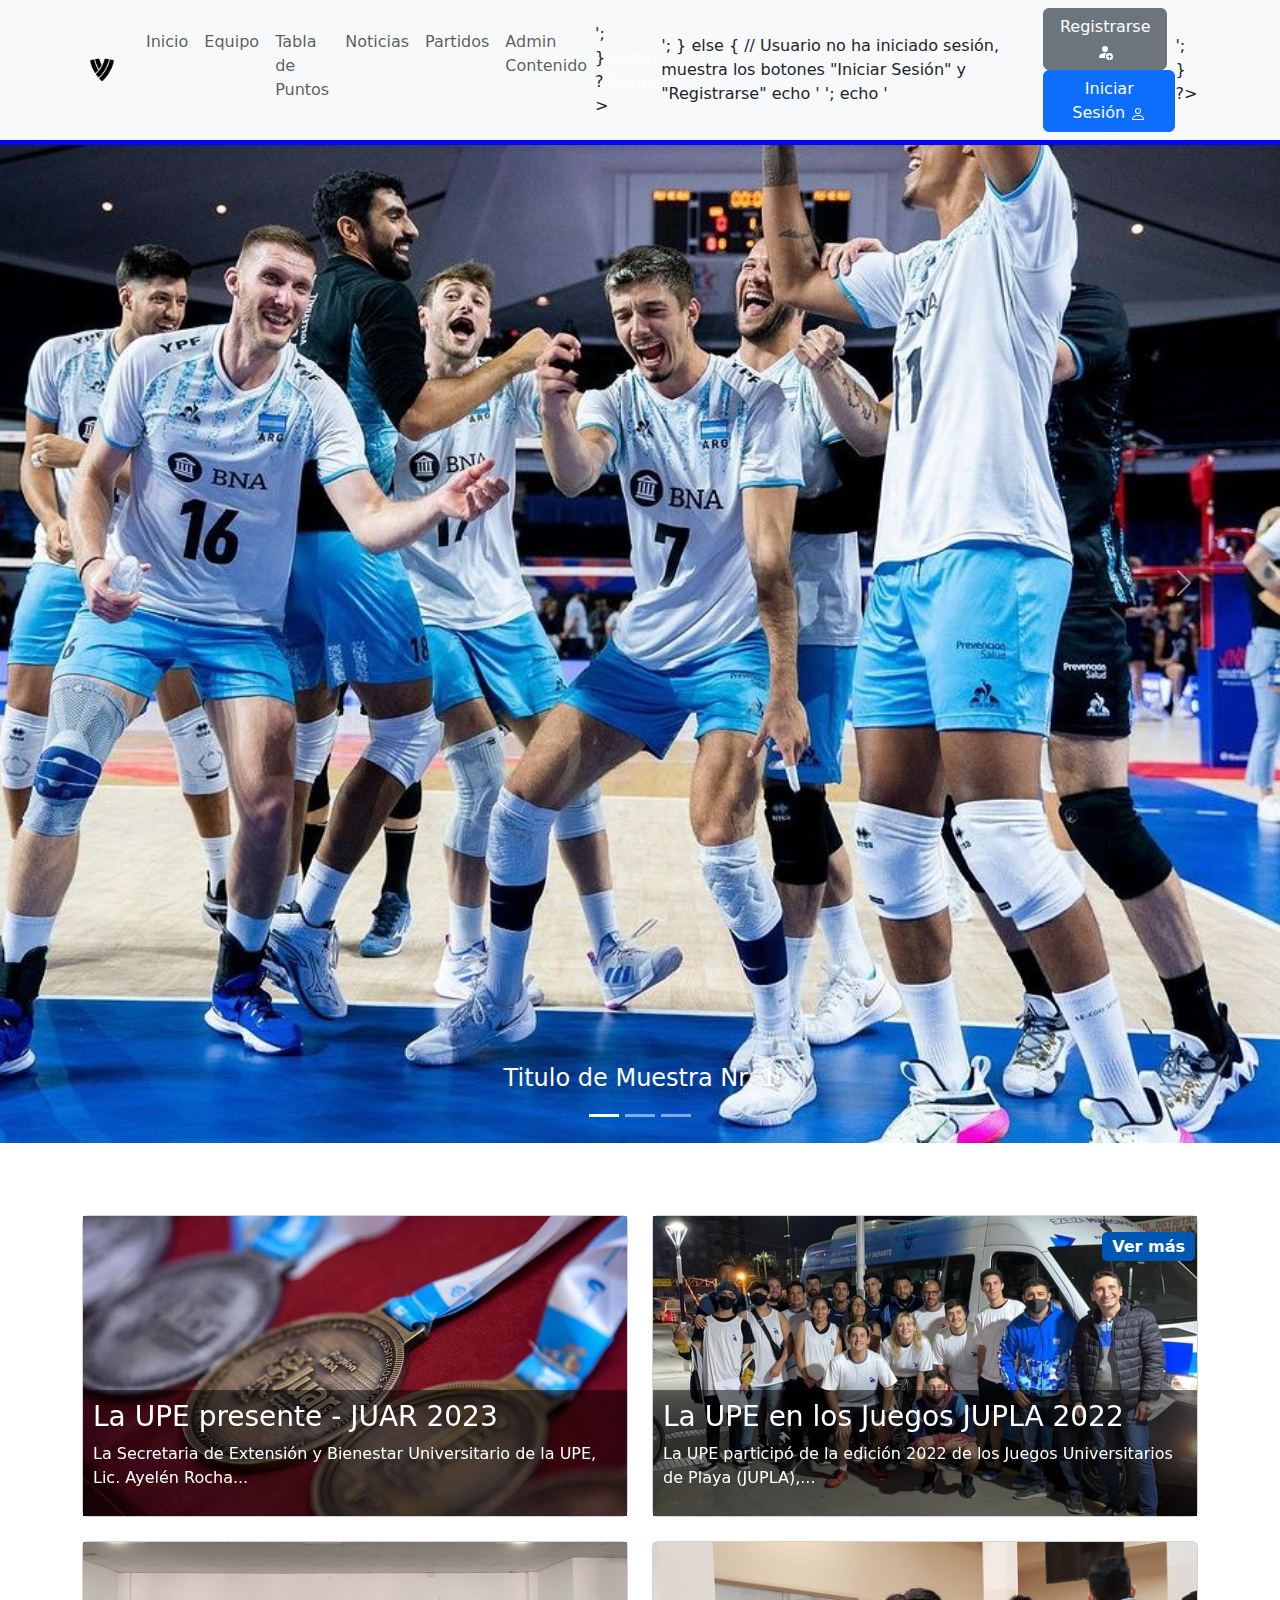
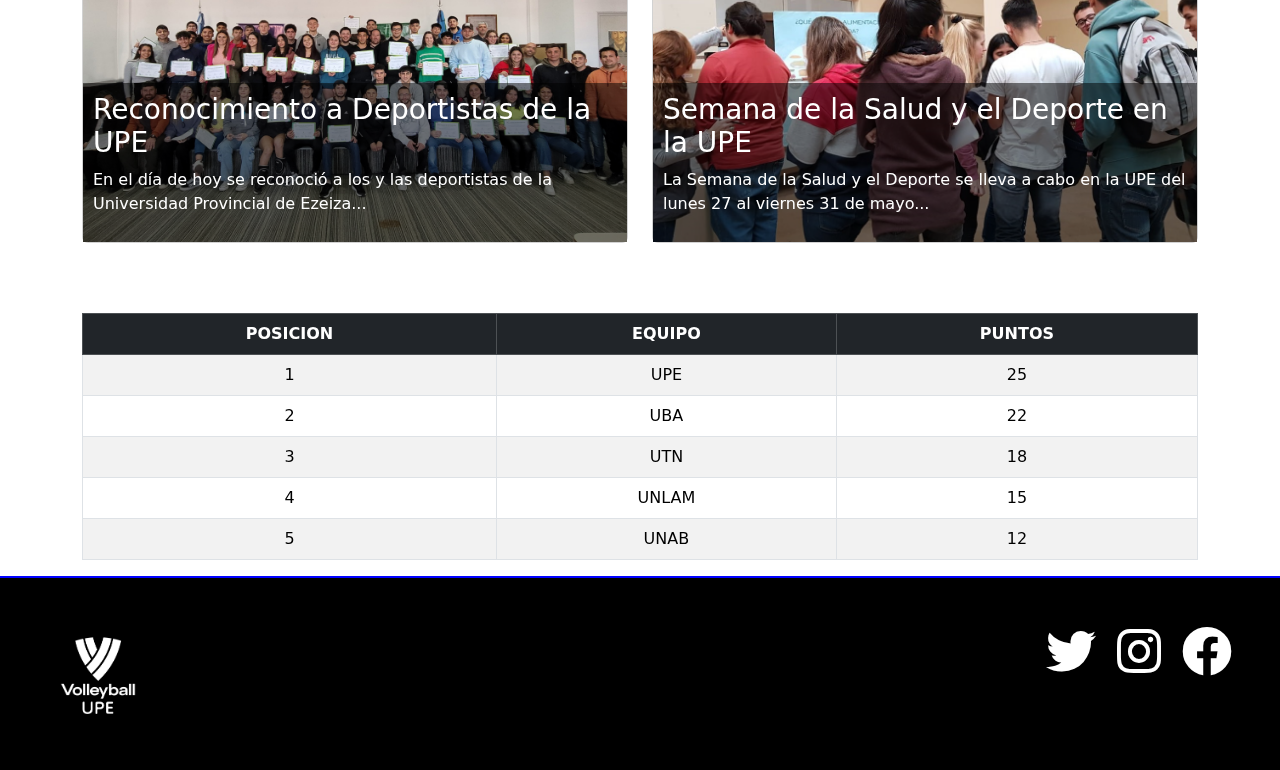
<file: VolleyUPE/frontend/index.html>
<!DOCTYPE html>
<html lang="en">
<head>
    <meta charset="UTF-8">
    <meta name="viewport" content="width=device-width, initial-scale=1.0">
    <title>Club Voley UPE</title>
    <script defer src="script.js"></script>
    <script defer src="scriptForm.js"></script>
    <link rel="stylesheet" href="styles.css">
    <script src="https://ajax.googleapis.com/ajax/libs/jquery/3.2.1/jquery.min.js"></script>
    <link href="https://cdn.jsdelivr.net/npm/bootstrap@5.3.1/dist/css/bootstrap.min.css" rel="stylesheet">
    <script src="https://cdn.jsdelivr.net/npm/bootstrap@5.3.1/dist/js/bootstrap.bundle.min.js"></script>
    <link rel="stylesheet" href="https://cdnjs.cloudflare.com/ajax/libs/font-awesome/5.15.3/css/all.min.css">
</head>
<body >
    <div id="fondo"></div>
        <!-- Incluyo la barra de navegación utilizando JavaScript -->
    <div id="navbar-container"></div>

 

    <!-- Carrusel de Fotos -->

    <div id="CarruselFotos">
        <div id="demo" class="carousel slide carrusel" data-bs-ride="carousel">
            <div class="carousel-indicators text-center">
                <button type="button" data-bs-target="#demo" data-bs-slide-to="0" class="active"></button>
                <button type="button" data-bs-target="#demo" data-bs-slide-to="1" class=""></button>
                <button type="button" data-bs-target="#demo" data-bs-slide-to="2"></button>
            </div>
    
            <div class="carousel-inner text-center text-white">
                <div class="carousel-item active text-center">
                    <img src="../imagenes/carrusel/voleyargentina.jpg" alt="" class="d-block w-100 mx-auto">
                    <div class="carousel-caption">
                        <h3>Titulo de Muestra Nr. 1</h3>
                    </div>
                </div>
                <div class="carousel-item text-center">
                    <img src="../imagenes/carrusel/brasilvoley.jpg" alt="" class="d-block w-100 mx-auto">
                    <div class="carousel-caption">
                        <h3>Titulo de Muestra Nr. 2</h3>
                    </div>
                </div>
                <div class="carousel-item text-center">
                    <img src="../imagenes/carrusel/beachvoley.jpg" alt="" class="d-block w-100 mx-auto">
                    <div class="carousel-caption">
                        <h3>Titulo de Muestra Nr. 3</h3>
                    </div>
                </div>
            </div>
    
            <button class="carousel-control-prev btn btn-secondary" type="button" data-bs-target="#demo" data-bs-slide="prev">
                <span class="carousel-control-prev-icon"></span>
            </button>
            <button class="carousel-control-next btn btn-primary" type="button" data-bs-target="#demo" data-bs-slide="next">
                <span class="carousel-control-next-icon"></span>
            </button>
        </div>
    </div><br>

        <!-- Apartado de Noticias -->
        <div class="container mt-5" id="noticias">
            <div class="row">
                <!-- Noticia 1 -->
                <div class="col-md-6">
                    <div class="card mb-4">
                        <img class="imagen" src="../imagenes/noticias/medalla.jpg" alt="medalla">
                        <div class="texto-superpuesto">
                            <h3>La UPE presente - JUAR 2023</h3>
                            <p>La Secretaria de Extensión y Bienestar Universitario de la UPE, Lic. Ayelén Rocha...</p>
                        </div>
                    </div>
                </div>

                <!-- Noticia 2 -->
                <div class="col-md-6">
                    <div class="card mb-4">
                        <img class="imagen" src="../imagenes/noticias/jupla.jpg" alt="jupla">
                        <div class="texto-superpuesto">
                            <h3>La UPE en los Juegos JUPLA 2022</h3>
                            <p>La UPE participó de la edición 2022 de los Juegos Universitarios de Playa (JUPLA),...</p>
                        </div>
                    </div>
                </div>

                <!-- Noticia 3 -->
                <div class="col-md-6">
                    <div class="card mb-4">
                        <img src="../imagenes/noticias/juar2023.jpg" alt="juar2023" class="imagen">
                        <div class="texto-superpuesto">
                            <h3>Reconocimiento a Deportistas de la UPE</h3>
                            <p>En el día de hoy se reconoció a los y las deportistas de la Universidad Provincial de Ezeiza...</p>
                        </div>
                    </div>
                </div>

                <!-- Noticia 4 -->
                <div class="col-md-6">
                    <div class="card mb-4">
                        <img src="../imagenes/noticias/salud.jpg" alt="jupla" class="imagen">
                        <div class="texto-superpuesto">
                            <h3>Semana de la Salud y el Deporte en la UPE</h3>
                            <p>La Semana de la Salud y el Deporte se lleva a cabo en la UPE del lunes 27 al viernes 31 de mayo...</p>
                        </div>
                    </div>
                </div>
            </div>

            <!-- Botón "Ver más" -->
            <div class="ver-mas">
                <a href="noticias.html">Ver más</a>
            </div>
        </div>

        <!-- Tabla de Posiciones -->
        <div id="tablaposiciones">
            <div class="container text-left text-color-white">
                <!-- Contenedor flex para alinear horizontalmente -->
                <div class="table-title-container d-flex justify-content-between align-items-center tabladepuntos">
                    <h2>Tabla de Puntos</h2>
                    <button class="arrow-button"><a href="ranking.html">Ver Todo &rarr;</a></span></button>
                </div>
            </div>

            <div class="container text-center">
                <div class="table-responsive">
                    <table class="table table-bordered table-striped">
                        <thead class="table-dark">
                            <tr>
                                <th>POSICION</th>
                                <th>EQUIPO</th>
                                <th>PUNTOS</th>
                            </tr>
                        </thead>
                        <tbody>
                            <tr>
                                <td>1</td>
                                <td>UPE</td>
                                <td>25</td>
                            </tr>
                            <tr>
                                <td>2</td>
                                <td>UBA</td>
                                <td>22</td>
                            </tr>
                            <tr>
                                <td>3</td>
                                <td>UTN</td>
                                <td>18</td>
                            </tr>
                            <tr>
                                <td>4</td>
                                <td>UNLAM</td>
                                <td>15</td>
                            </tr>
                            <tr>
                                <td>5</td>
                                <td>UNAB</td>
                                <td>12</td>
                            </tr>
                        </tbody>
                    </table>
                </div>
            </div>

        </div> 

        <footer>
            <!-- Incluyo el footer utilizando JavaScript -->
            <div id="footer-container"></div>
        </footer>


</body>
</html>
</file>
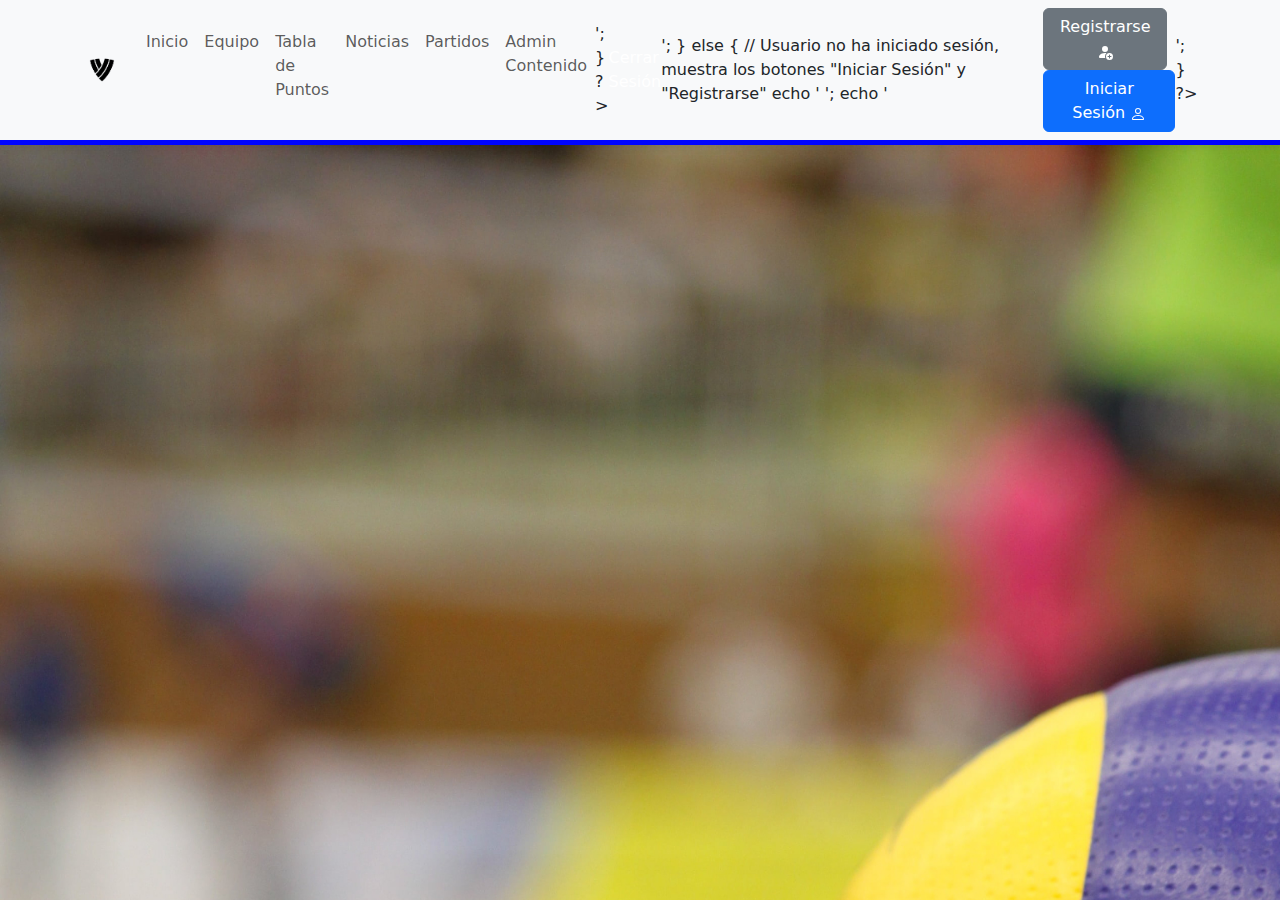
<file: VolleyUPE/frontend/administrador.html>
<!DOCTYPE html>
<html lang="en">
<head>
    <meta charset="UTF-8">
    <meta name="viewport" content="width=device-width, initial-scale=1.0">
    <title>Document</title>
    <script defer src="script.js"></script>
    <link rel="stylesheet" href="styles.css">
    <script src="https://ajax.googleapis.com/ajax/libs/jquery/3.2.1/jquery.min.js"></script>
    <link href="https://cdn.jsdelivr.net/npm/bootstrap@5.3.1/dist/css/bootstrap.min.css" rel="stylesheet">
    <script src="https://cdn.jsdelivr.net/npm/bootstrap@5.3.1/dist/js/bootstrap.bundle.min.js"></script>
    <link rel="stylesheet" href="https://cdnjs.cloudflare.com/ajax/libs/font-awesome/5.15.3/css/all.min.css">
</head>
<body>
    <div id="fondo"></div>
    <!-- Incluyo la barra de navegación utilizando JavaScript -->
    <div id="navbar-container"></div>

    <!-- Modales de inicio de sesion y registro, los incluyo ocn javascript -->
    <div id="modal-container"></div>
    

</body>
</html>
</file>
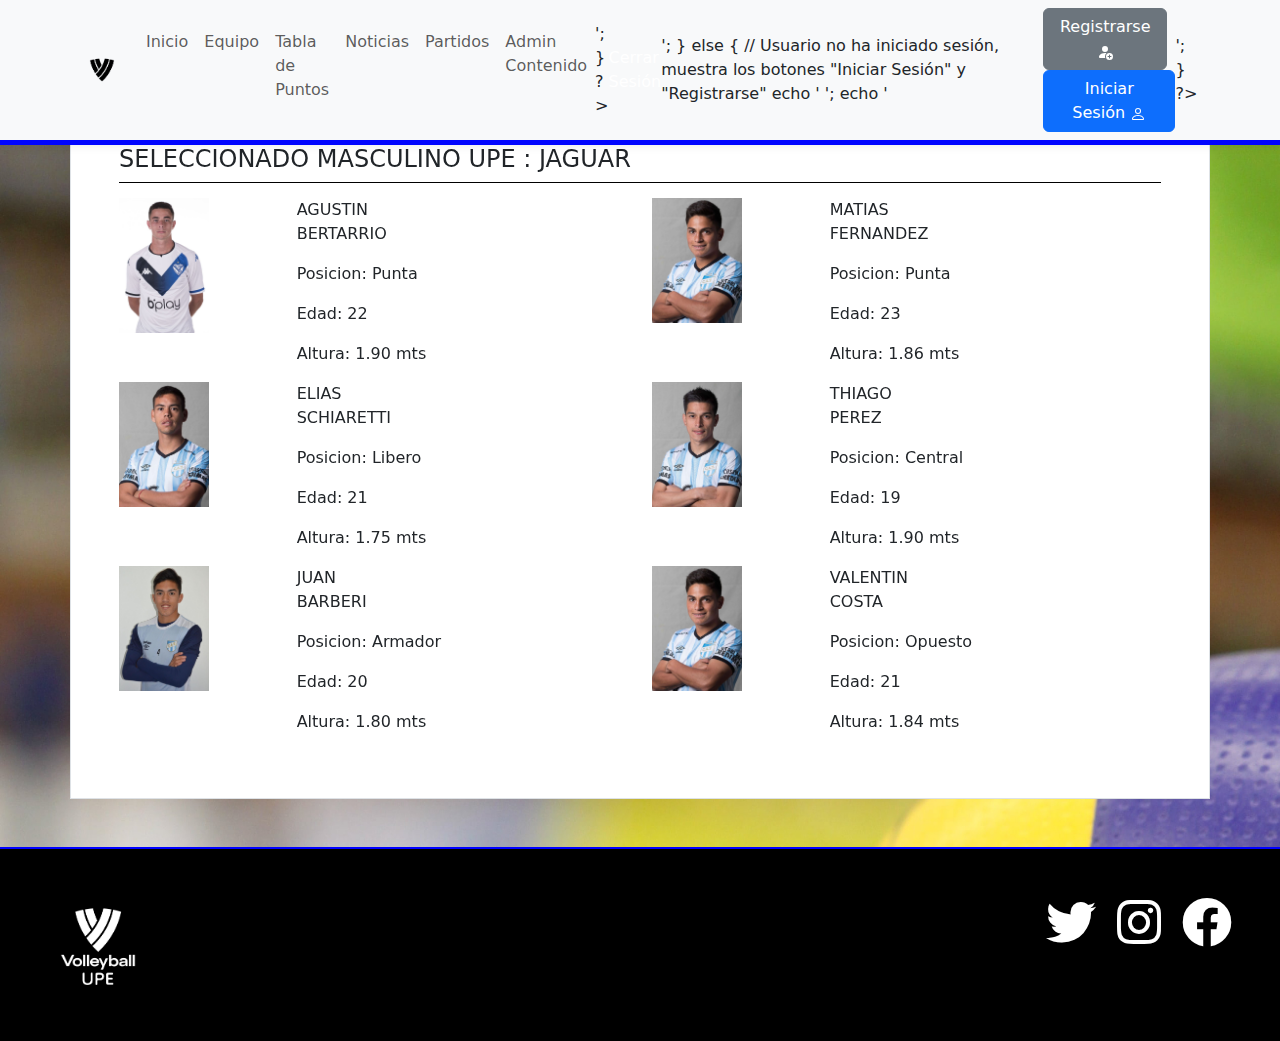
<file: VolleyUPE/frontend/equipo.html>
<!DOCTYPE html>
<html lang="en">
<head>
    <meta charset="UTF-8">
    <meta name="viewport" content="width=device-width, initial-scale=1.0">
    <title>Club Voley UPE</title>
    <script defer src="script.js"></script>
    <link rel="stylesheet" href="stylesEquipo.css">
    <script src="https://ajax.googleapis.com/ajax/libs/jquery/3.2.1/jquery.min.js"></script>
    <link href="https://cdn.jsdelivr.net/npm/bootstrap@5.3.1/dist/css/bootstrap.min.css" rel="stylesheet">
    <script src="https://cdn.jsdelivr.net/npm/bootstrap@5.3.1/dist/js/bootstrap.bundle.min.js"></script>
    <link rel="stylesheet" href="https://cdnjs.cloudflare.com/ajax/libs/font-awesome/5.15.3/css/all.min.css">
</head>
<body>
 <!--Fondo original-->
    <div id="fondo"></div>
 <!--barra de navegacion-->
    <div id="navbar-container"></div><br>


    <div id="jugadores"  class="container p-5 my-5 border">
       <div class="container-titulo">
          <h4 class="tit-jugadores">SELECCIONADO MASCULINO UPE : JAGUAR</h4>
       </div>
       

  <!--ficha jugadores-->
        <div class="row">
            <div class="col-md-2">
                <img class="Fichasimg" src="../imagenes/jugadores/defensor.jfif" alt="">
            </div>
            <div class="col-md-4">
                <div class="txtF">
                    <p>AGUSTIN<br><span> BERTARRIO</span></p>
                    <p><span class="rol">Posicion: Punta</span></p>
                    <p>Edad: 22</p>
                    <p>Altura: 1.90 mts</p>

                </div>
            </div>
    <!--2-->
            <div class="col-md-2">
                <img class="Fichasimg" src="../imagenes/jugadores/volante.jfif" alt="">
            </div>
            <div class="col-md-4">
                <div class="txtF">
                    <p>MATIAS<br><span>FERNANDEZ</span></p>
                    <p><span class="rol">Posicion: Punta</span></p>
                    <p>Edad: 23</p>
                    <p>Altura: 1.86 mts</p>
                </div>
            </div><br>
    <!--3-->
            <div class="col-md-2">
                <img class="Fichasimg" src="../imagenes/jugadores/armador.jfif" alt="">
            </div>
            <div class="col-md-4">
                <div class="txtF">
                    <p>ELIAS<br><span>SCHIARETTI</span></p>
                    <p><span class="rol">Posicion: Libero</span></p>
                    <p>Edad: 21</p>
                    <p>Altura: 1.75 mts</p>

                </div>
            </div>

    <!--4-->
            <div class="col-md-2">
                <img class="Fichasimg" src="../imagenes/jugadores/jugador3.jfif" alt="">
            </div>
            <div class="col-md-4">
                <div class="txtF">
                    <p>THIAGO<br><span>PEREZ</span></p>
                    <p><span class="rol">Posicion: Central</span></p>
                    <p>Edad: 19</p>
                    <p>Altura: 1.90 mts</p>

                </div>
            </div>

    <!--5-->
            <div class="col-md-2">
                <img class="Fichasimg" src="../imagenes/jugadores/ultimo.jfif" alt="">
            </div>
            <div class="col-md-4">
                <div class="txtF">
                    <p>JUAN<br><span> BARBERI </span></p>
                    <p><span class="rol">Posicion: Armador</span></p>
                    <p>Edad: 20</p>
                    <p>Altura: 1.80 mts</p>
                </div>
            </div>
    <!--6-->
            <div class="col-md-2">
                <img class="Fichasimg" src="../imagenes/jugadores/volante.jfif" alt="">
            </div>
            <div class="col-md-4">
                <div class="txtF">
                    <p>VALENTIN<br><span> COSTA </span></p>
                    <p><span class="rol">Posicion: Opuesto</span></p>
                    <p>Edad: 21</p>
                    <p>Altura: 1.84 mts</p>
                </div>
            </div>
    </div> 
  </div>

  <footer>
    <!-- Incluyo el footer utilizando JavaScript -->
    <div id="footer-container"></div>
</footer>

</body>
</html>
</file>
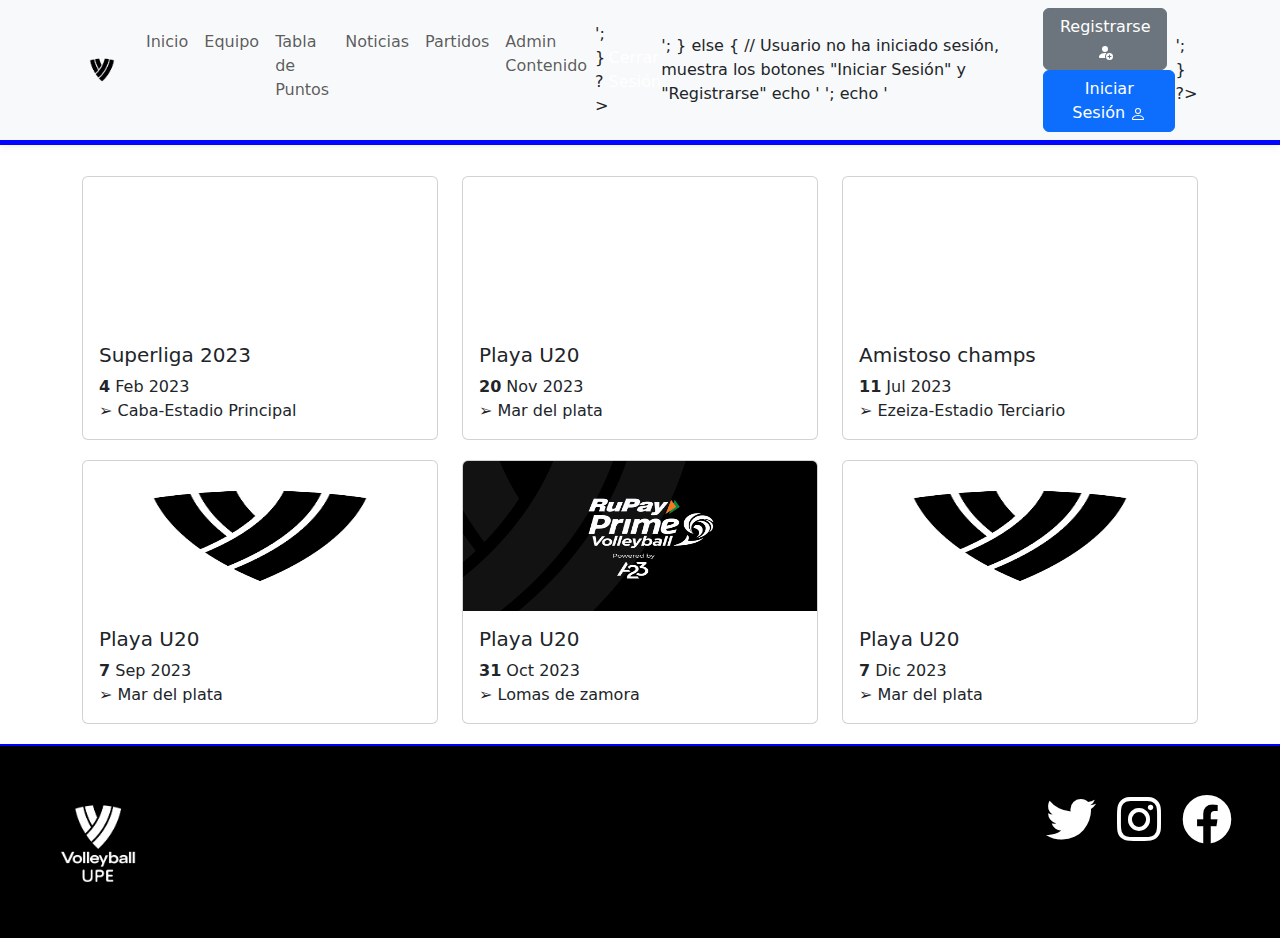
<file: VolleyUPE/frontend/partido.html>
<!DOCTYPE html>
<html lang="en">
<head>
    <meta charset="UTF-8">
    <meta name="viewport" content="width=device-width, initial-scale=1.0">
    <title>Document</title>
    <script defer src="script.js"></script>
    <link rel="stylesheet" href="stylesEquipo.css">
    <script src="https://ajax.googleapis.com/ajax/libs/jquery/3.2.1/jquery.min.js"></script>
    <link href="https://cdn.jsdelivr.net/npm/bootstrap@5.3.1/dist/css/bootstrap.min.css" rel="stylesheet">
    <script src="https://cdn.jsdelivr.net/npm/bootstrap@5.3.1/dist/js/bootstrap.bundle.min.js"></script>
    <link rel="stylesheet" href="https://cdnjs.cloudflare.com/ajax/libs/font-awesome/5.15.3/css/all.min.css">
    <link rel="stylesheet" href="https://use.fontawesome.com/releases/v5.12.1/css/all.css" crossorigin="anonymous">
</head>
<body>
    
    

    <div class="container-fluid" id="divGeneral">
          <!--barra de navegacion-->
        <div id="navbar-container"></div><br>
            <!--modales-->
        <div id="modal-container"></div>

        <div class="container"></div><br>

        <br><div class="container">
        <h1 id="titulo">2023 PARTIDOS - Juegos Universitarios Argentinos</h1><br>

            <div class="row">
                <div class="col-md-4">
                    <div class="card">
                        <iframe class="embed-responsive-item" src="https://www.youtube.com/watch?v=wjIx6AzVEaw" allowfullscreen></iframe>

                        <div class="card-body">
                            <h5 class="card-title">Superliga 2023</h5>
                            <div class="fa-dates">
                                <div class="fa-dates__item">
                                    <strong>4</strong>
                                     <span>Feb</span> 
                                     <span>2023</span>
                                </div>
                            </div>
                            <p class="card-text"> ➢ Caba-Estadio Principal</p>
                        </div>
                    </div>
                </div>
                
                
                <div class="col-md-4">
                    <div class="card">
                            <iframe class="embed-responsive-item" src="https://www.youtube.com/embed/jw1KpWrOiNM" allowfullscreen></iframe>
                        <div class="card-body">
                            <h5 class="card-title">Playa U20</h5>
                            <div class="fa-dates">
                                <div class="fa-dates__item">
                                    <strong>20</strong>
                                    <span>Nov</span>
                                    <span>2023</span>
                                </div>
                             </div>
                            <p class="card-text">➢ Mar del plata</p>
                        </div>
                    </div>
                </div>
                
                <div class="col-md-4">
                    <div class="card">
                        <iframe class="embed-responsive-item" src="https://www.youtube.com/watch?v=P-wanJ3B5r4" allowfullscreen></iframe>

                        <div class="card-body">
                            <h5 class="card-title">Amistoso champs</h5>
                            <div class="fa-dates">
                                <div class="fa-dates__item">
                                    <strong>11</strong>
                                     <span>Jul</span> 
                                     <span>2023</span>
                                </div>
                            </div>
                            <p class="card-text">➢ Ezeiza-Estadio Terciario</p>
                        </div>
                    </div>
                </div>

                <div class="col-md-4">
                    <div class="card">
                        <img class="card-img-top" src="voleyballworld.png" alt="Card image">
                        <div class="card-body">
                            <h5 class="card-title">Playa U20</h5>
                            <div class="fa-dates">
                                <div class="fa-dates__item">
                                    <strong>7</strong>
                                     <span>Sep</span> 
                                     <span>2023</span>
                                </div>
                            </div>
                            <p class="card-text">➢ Mar del plata</p>
                        </div>
                    </div>
                </div>

                <div class="col-md-4">
                    <div class="card">
                        <img class="card-img-top" src="kbttpslxq3dksrzzukdt.png" alt="Card image">
                        <div class="card-body">
                            <h5 class="card-title">Playa U20</h5>
                            <div class="fa-dates">
                                <div class="fa-dates__item">
                                    <strong>31</strong>
                                     <span>Oct</span> 
                                     <span>2023</span>
                                </div>
                            </div>
                            <p class="card-text">➢ Lomas de zamora</p>
                        </div>
                    </div>
                </div>

                <div class="col-md-4">
                    <div class="card">
                        <img class="card-img-top" src="voleyballworld.png" alt="Card image">
                        <div class="card-body">
                            <h5 class="card-title">Playa U20</h5>
                            <div class="fa-dates">
                                <div class="fa-dates__item">
                                    <strong>7</strong>
                                     <span>Dic</span> 
                                     <span>2023</span>
                                </div>
                            </div>
                            <p class="card-text">➢ Mar del plata</p>
                        </div>
                    </div>
                </div>

            </div>
        </div>
    </div>
    <footer>
        <!-- Incluyo el footer utilizando JavaScript -->
        <div id="footer-container"></div>
    </footer>
</body>
</html>
</file>
<file: VolleyUPE/frontend/styles.css>
/* Estilos generales */
.container {
    position: relative;
    width: 300px; /* Ajusta el ancho */
}

/* Estilo para la imagen */
.imagen {
    width: 100%;
    max-height: 300px; /* Tamaño máximo deseado para las imágenes */
    height: auto; /* Mantiene la proporción de la imagen */
}

/* Estilos de navegación */
nav{ 
    border-bottom: 5px solid #0004ff; /* Estilo de línea inferior de color azul para la barra de navegación */
}

/* Estilo para el elemento de navegación activo */
.nav-item.active {
    color: #1a0c3a; /* Color del texto principal */
    border-bottom: 2px solid #0056b3; /* Línea inferior */
    transition: background-color 0.3s, color 0.3s; /* Transición suave */
}

/* Estilo para el enlace en hover */
.nav-item a:hover {
    border-bottom: 2px solid #0d0058; /* Línea inferior */
}

/* Estilos para el pie de página */
#piedepagina .fab {
    font-size: 50px;
    vertical-align: middle; /* Alinea verticalmente los iconos */
}

#piedepagina footer {
    border-top: 2px solid blue; /* Línea superior azul al footer */
}

/* Estilo para el texto superpuesto de las imágenes */
.texto-superpuesto {
    position: absolute;
    bottom: 0; /* Coloca el texto en la parte inferior */
    left: 0; /* Coloca el texto en la parte izquierda */
    background-color: rgba(0, 0, 0, 0.5); /* Fondo semi-transparente para el texto */
    color: white; /* Color del texto */
    padding: 10px; /* Espaciado interno del texto */
    width: 100%; /* Ancho del texto igual al contenedor */
}

/* Estilos para la cabecera */
#cabecera {
    box-shadow: 0 0 10px rgba(0, 0, 0, 0.1); /* Sombra suave */
    transition: top 0.3s; /* Transición suave para el cambio de posición */
}

/* Estilos cuando la cabecera está fija en la parte superior */
.fixed-top {
    position: fixed; /* Posición fija */
    top: 0; /* Alinea la cabecera en la parte superior */
    left: 0; /* Alinea la cabecera en la parte izquierda */
    right: 0; /* Alinea la cabecera en la parte derecha */
    z-index: 1000; /* Z-index para asegurarse de que esté por encima de otros elementos */
}

/*Estilo para el carrusel */
.carrusel{
    padding-top: 95px; /* Espacio con respecto a la barra de navegacion */
}


/* Estilos para el texto superpuesto */
.carousel-caption {
    position: absolute;
    bottom: 20px;
    left: 0;
    right: 0;
    background-color: (0, 0, 0, 0.2);
    color: black;
    padding: 10px;
    text-align: center;
}

.carousel-caption h3 {
    font-size: 24px;
    margin-bottom: 10px;
}

.carousel-caption p {
    font-size: 16px;
}

/* Fondo de pantalla */
#fondo {
    position: fixed;
    top: 3;
    left: 0;
    width: 100%;
    height: 100%;
    background-image: url('voleyfondo.jpg');
    background-size: cover;
    z-index: -1; /* Coloca el fondo detrás del contenido */
}

/* Estilo para el botón "Ver más" */
.ver-mas {
    position: absolute;
    top: 20px; /* Ajusta la posición vertical */
    right: 15px; /* Ajusta la posición horizontal */
}

.ver-mas a {
    background-color: #0056b3;
    color: white;
    padding: 5px 10px;
    text-decoration: none;
    border-radius: 5px;
    font-weight: bold;
}

.ver-mas a:hover {
    background-color: #003c80;
}



.tabladepuntos h2 {
    font-family: monospace;
    color: white;
}

.tabladepuntos a {
    color: white;
}

/* Estilos para el botón de flecha */
.arrow-button {
    font-size: 24px; /* Ajusta el tamaño de la fuente según tu preferencia */
    background: none; /* Elimina cualquier fondo del botón */
    border: none; /* Elimina cualquier borde del botón */
    color: white; /* Cambia el color del texto a blanco */
    text-decoration: none; /* Elimina cualquier subrayado del enlace */
}

/* Estilos para el cuerpo */
.bodi {
    font-family: 'Roboto', sans-serif; /* Cambiar la fuente si lo deseas */
    background-color: #f2f2f2; /* Color de fondo */
    margin: 0;
    padding: 0;
}

/* Estilos para el contenedor principal */
.contenedor {
    padding: 20px;
    background-color: #fff; /* Color de fondo de la tabla */
    box-shadow: 0px 0px 10px rgba(0, 0, 0, 0.1); /* Sombra suave */
}

/* Estilos para los títulos */
h1 {
    text-align: center;
    color: #007BFF; /* Color del título */
}

/* Estilos para la tabla */
.table-button-container {
    position: absolute;
    top: 10px; /* Ajusta la distancia desde la parte superior */
    right: 10px; /* Ajusta la distancia desde la derecha */
}


#miTabla th, td {
    padding: 15px;
    border-bottom: 1px solid #e0e0e0; /* Borde inferior de las celdas */
}

/* Estilos generales para .tituloRanking */
.tituloRanking {
    background-color: white;
    margin-top: 5%; /* Espacio desde la parte superior */
    display: flex;
    flex-direction: column;
    align-items: center;
    text-align: center;
    width: 100%;
    max-width: 100%;
}

/* Media Query para pantallas mas chicas */
@media (max-width: 768px) {
    .tituloRanking{
        margin-top: 20%; 
    }
}

/* Media Query para pantallas mas grandes */
@media (min-width: 769px) {
    .tituloRanking {
        margin-top: 8%; 
    }
}

.table.ranking {
    border-collapse: collapse; /* Colapsar bordes de la tabla */
    width: 100%;
}

.table.ranking th, .table.ranking td {
    border: 1px solid #ddd; /* Borde de 1 píxel en celdas */
    padding: 8px; /* Espaciado interior de celdas */
    text-align: center; /* Alinear contenido al centro */
}

.table.ranking th {
    background-color: #f2f2f2; /* Fondo de la fila de encabezado */
}




/* Estilos para la sección de comentarios */
#comentarios {
    color: white;
}

#comentarios h2 {
    color: rgb(255, 255, 255); /* Color de la fuente azul */
    padding: 10px; /* Espaciado interno */
    width: 100%; /* Ancho del título al 100% del contenedor */
}


/* Estilo para el boton de Cierre de Sesion*/
.cerrarSesion{
    text-decoration: none !important; 
    color: white !important; 
}
</file>
<file: VolleyUPE/frontend/stylesEquipo.css>
.container-titulo {
    margin-top: 0;
    border-bottom: 1px solid black; /* Línea negra debajo del título */
    margin-bottom: 15px; /* Espacio entre el título y las imágenes */
}

#tit-jugadores{
    text-align: left;
    font-family: 'oswaldbook';
    margin: 0.83em 0;
}

#jugadores{
    top: 0px;
    left: 0px;
    background-color: white;

}

.ficha {
    width: 200px; /* Establecer un ancho fijo para cada ficha (imagen + texto) */
    margin-right: 5px; /* Agregar espacio entre las fichas */
    display: inline-block; /* Hacer que las fichas se muestren en línea (una al lado de la otra) */
    margin-top: 12px; /* Espacio entre las fotos y otros elementos */
}

.Fichasimg{
    width: 90px; 
    height: auto;
    margin-right: 3px;
}

#container-fluid{
    overflow-x: auto; 
}
#titulo{
    text-align: left;
    font-family: 'Amiri', serif;
    font-family: 'EB Garamond', serif;
    font-family: 'Lato', sans-serif;
    font-family: 'Lora', serif;
}

.card {
    background-color: #f8f9fa; /* Fondo de la tarjeta */
    margin-bottom: 20px; /* Margen inferior para separar las tarjetas */
}

#divGeneral{
    background-color: white;
}
.card-img-top{
    width: auto; 
    height: 150px;

}
</file>
